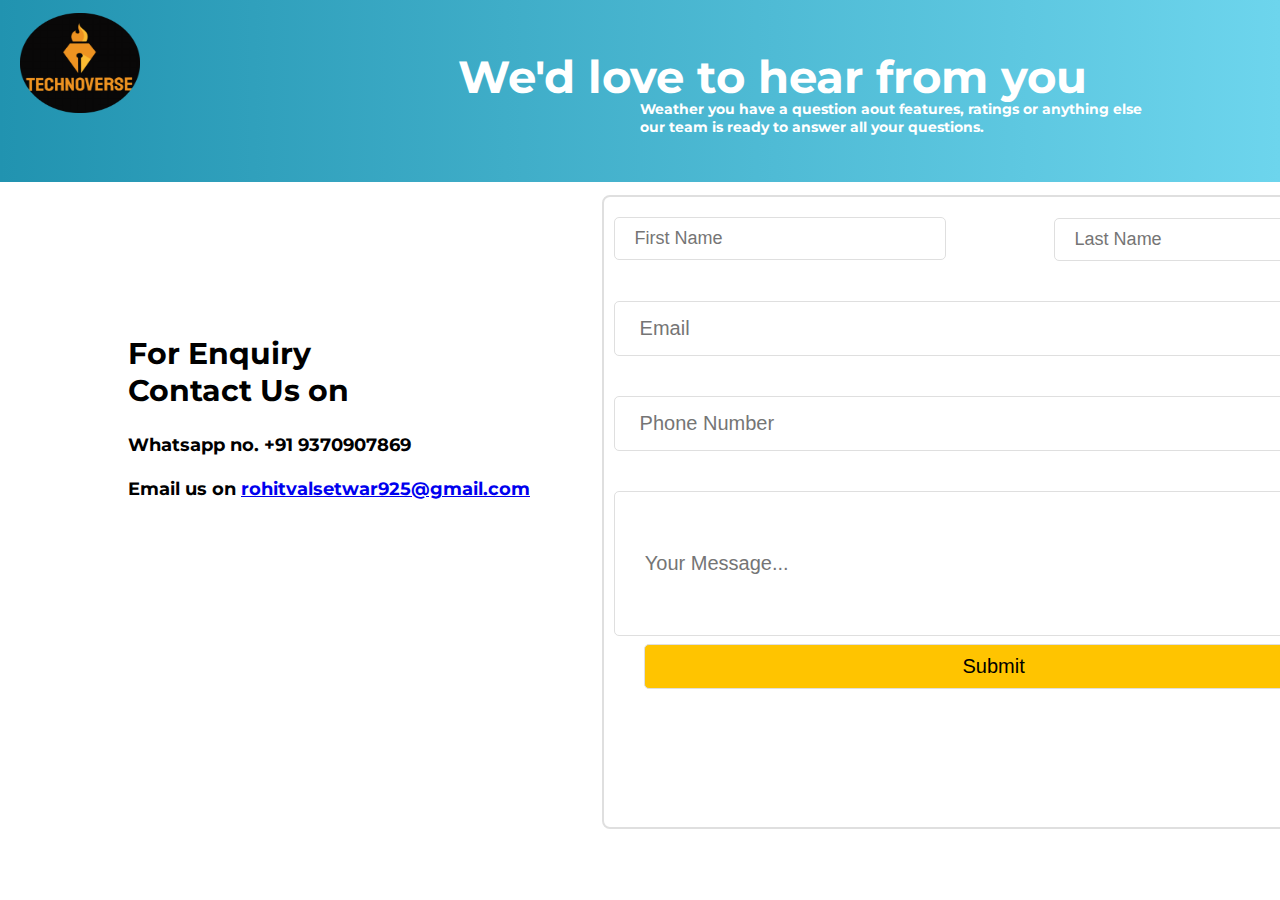
<file: contact.html>
<!DOCTYPE html>
<html lang="en">
<head>
    <meta charset="UTF-8">
    <meta http-equiv="X-UA-Compatible" content="IE=edge">
    <meta name="viewport" content="width=device-width, initial-scale=1.0">
    <link rel="stylesheet" href="styles2.css" />
    <title>Contact Us!</title>
</head>
<body>
    <header>
        <img class="logo" src="logo.png" alt="logo">
        <h2>We'd love to hear from you</h2>
        <h3>Weather you have a question aout features, ratings or anything          
                     else <br>our team is ready to answer all your questions.</h3>

    </header>
    <div class="content">
        <h2>For Enquiry <br>Contact Us on </h2>
        <p>Whatsapp no. +91 9370907869 <br><br>
        Email us on <a href="mailto:rohitvalsetwar925@gmail.com">rohitvalsetwar925@gmail.com</a></p>

    </div>
    <div class="container">
        <h2></h2>
        <input type="text" class="input1" name="" placeholder="First Name" >
        <input type="text" class="input2" name="" placeholder="Last Name" >
        <input type="text" class="input3" name="" placeholder="Email" >
        <input type="text" class="input4" name="" placeholder="Phone Number " >
        <input type="text" class="input5" name="" placeholder=" Your Message..." >
        <input type="button" value="Submit" class="but_tab">
    </div>
</body>
</html>
</file>
<file: styles2.css>
@import url("https://fonts.googleapis.com/css?family=Montserrat:500");
body {
  box-sizing: border-box;

  margin: 0;
  padding: 0;
}
html {
  overflow-x: hidden;
  scroll-behavior: smooth;
  scroll-padding-top: 6rem;
}
header {
  position: relative;
  display: flex;
  justify-content: centre;
  align-items: centre;
  padding: 32px 10px;
  margin-top: -20px;
  margin-right: 0px;
  z-index: 1000;
  background-image: linear-gradient(to right, #2193b0, #6dd5ed);
}
.logo {
  width: 120px;
  height: 100px;
  cursor: pointer;
  margin-right: 500px;
  margin-left: 10px;
  margin-top: 1px;
  align-items: flex-start;
}
header h2 {
  position: absolute;
  font-size: 45px;
  font-family: "Montserrat";
  font-weight: bolder;
  color: white;
  align-items: center;
  margin-left: 35%;
}
header h3 {
  position: relative;
  font-size: 14px;
  font-family: "Montserrat";
  font-weight: bold;
  color: white;
  margin-top: 7%;
}
.container {
  display: inline;
  position: absolute;
  width: 800px;
  height: 70vh;
  background-color: white;
  justify-content: right;
  border: 2px solid rgb(223, 223, 223);
  border-radius: 8px;
  margin-left: 47%;
  margin-top: 1%;
}
.input1 {
  position: absolute;
  width: 290px;
  border: 1.7px solid rgb(223, 223, 223);
  background: #fff;
  padding: 10px 20px;
  margin-left: 10px;
  border-radius: 5px;
  color: black;
  font-size: 18px;
  outline: none;
}
.input2 {
  position: relative;
  width: 290px;
  border: 1.7px solid rgb(223, 223, 223);
  background: #fff;
  padding: 10px 20px;
  border-radius: 5px;
  color: black;
  font-size: 18px;
  outline: none;
  margin-left: 450px;
  margin-top: 0.2%;
}
.input3 {
  position: relative;
  width: 700px;
  border: 1.7px solid rgb(223, 223, 223);
  background: #fff;
  padding: 15px 25px;
  border-radius: 5px;
  color: black;
  font-size: 20px;
  outline: none;
  margin-left: 10px;
  margin-top: 5%;
}
.input4 {
  position: relative;
  width: 700px;
  border: 1.7px solid rgb(223, 223, 223);
  background: #fff;
  padding: 15px 25px;
  border-radius: 5px;
  color: black;
  font-size: 20px;
  outline: none;
  margin-left: 10px;
  margin-top: 5%;
}
.input5 {
  position: relative;
  width: 700px;
  border: 1.7px solid rgb(223, 223, 223);
  background: #fff;
  padding: 60px 25px;
  border-radius: 5px;
  color: black;
  font-size: 20px;
  outline: none;
  margin-left: 10px;
  margin-top: 5%;
}
.but_tab {
  position: relative;
  width: 700px;
  border: 1.7px solid rgb(223, 223, 223);
  background: rgb(255, 196, 0);
  padding: 10px 15px;
  border-radius: 5px;
  color: black;
  font-size: 20px;
  outline: none;
  margin-left: 40px;
  margin-top: 1%;
}
.but_tab:hover {
  background: rgba(0, 162, 255, 0.856);
}
.content {
  position: absolute;
  font-family: "Montserrat";
  margin-top: 10%;
  margin-left: 10%;
}
.content p {
  font-size: 18px;
  font-weight: bold;
}
.content h2 {
  font-size: 30px;
  font-weight: bolder;
  cursor: pointer;
}
.content h2:hover {
  text-decoration: underline;
}
@media (max-width: 750px) {
  .content {
    position: absolute;
    font-family: "Montserrat";
    margin-top: 90%;
    margin-left: 30%;
    padding-bottom: 20%;
  }
  .content p {
    font-size: 14px;
    font-weight: bold;
  }
  .content h2 {
    font-size: 25px;
    font-weight: bolder;
  }
  .container {
    display: inline;
    position: absolute;
    width: 700px;
    height: 80vh;
    background-color: white;
    justify-content: right;
    border: 2px solid rgb(223, 223, 223);
    border-radius: 8px;
    margin-left: 1%;
    margin-top: 1%;
  }
  .input1 {
    position: absolute;
    width: 550px;
    border: 1.7px solid rgb(223, 223, 223);
    background: #fff;
    padding: 15px 25px;
    margin-left: 40px;
    border-radius: 5px;
    color: black;
    font-size: 18px;
    outline: none;
  }
  .input2 {
    position: relative;
    width: 550px;
    border: 1.7px solid rgb(223, 223, 223);
    background: #fff;
    padding: 15px 25px;
    border-radius: 5px;
    color: black;
    font-size: 20px;
    outline: none;
    margin-left: 40px;
    margin-top: 13%;
  }
  .input3 {
    position: relative;
    width: 550px;
    border: 1.7px solid rgb(223, 223, 223);
    background: #fff;
    padding: 15px 25px;
    border-radius: 5px;
    color: black;
    font-size: 20px;
    outline: none;
    margin-left: 40px;
    margin-top: 5%;
  }
  .input4 {
    position: relative;
    width: 550px;
    border: 1.7px solid rgb(223, 223, 223);
    background: #fff;
    padding: 15px 25px;
    border-radius: 5px;
    color: black;
    font-size: 20px;
    outline: none;
    margin-left: 40px;
    margin-top: 5%;
  }
  .input5 {
    position: relative;
    width: 550px;
    border: 1.7px solid rgb(223, 223, 223);
    background: #fff;
    padding: 60px 25px;
    border-radius: 5px;
    color: black;
    font-size: 20px;
    outline: none;
    margin-left: 40px;
    margin-top: 5%;
  }
  .but_tab {
    position: relative;
    width: 550px;
    border: 1.7px solid rgb(223, 223, 223);
    background: rgb(255, 196, 0);
    padding: 10px 15px;
    border-radius: 5px;
    color: black;
    font-size: 20px;
    outline: none;
    margin-left: 80px;
    margin-top: 1%;
  }
  .but_tab:hover {
    background: rgba(0, 162, 255, 0.856);
  }
  header {
    position: relative;
    display: flex;
    justify-content: centre;
    align-items: centre;
    padding: 30px 10px;
    margin-top: -20px;
    margin-right: 0px;
    z-index: 1000;
    background-image: linear-gradient(to right, #2193b0, #6dd5ed);
  }
  .logo {
    width: 100px;
    height: 80px;
    cursor: pointer;
    margin-right: 500px;
    margin-left: 10px;
    margin-top: 1px;
    align-items: flex-start;
  }
  header h2 {
    margin-top: 1%;
    position: absolute;
    font-size: 35px;
    font-family: "Montserrat";
    font-weight: bolder;
    color: white;
    align-items: center;
    margin-left: 25%;
  }
  header h3 {
    height: 80px;
    position: absolute;
    font-size: 12px;
    font-family: "Montserrat";
    align-items: center;
    font-weight: bold;
    color: white;
    margin-top: 10%;
    margin-left: 35%;
  }
}
</file>
